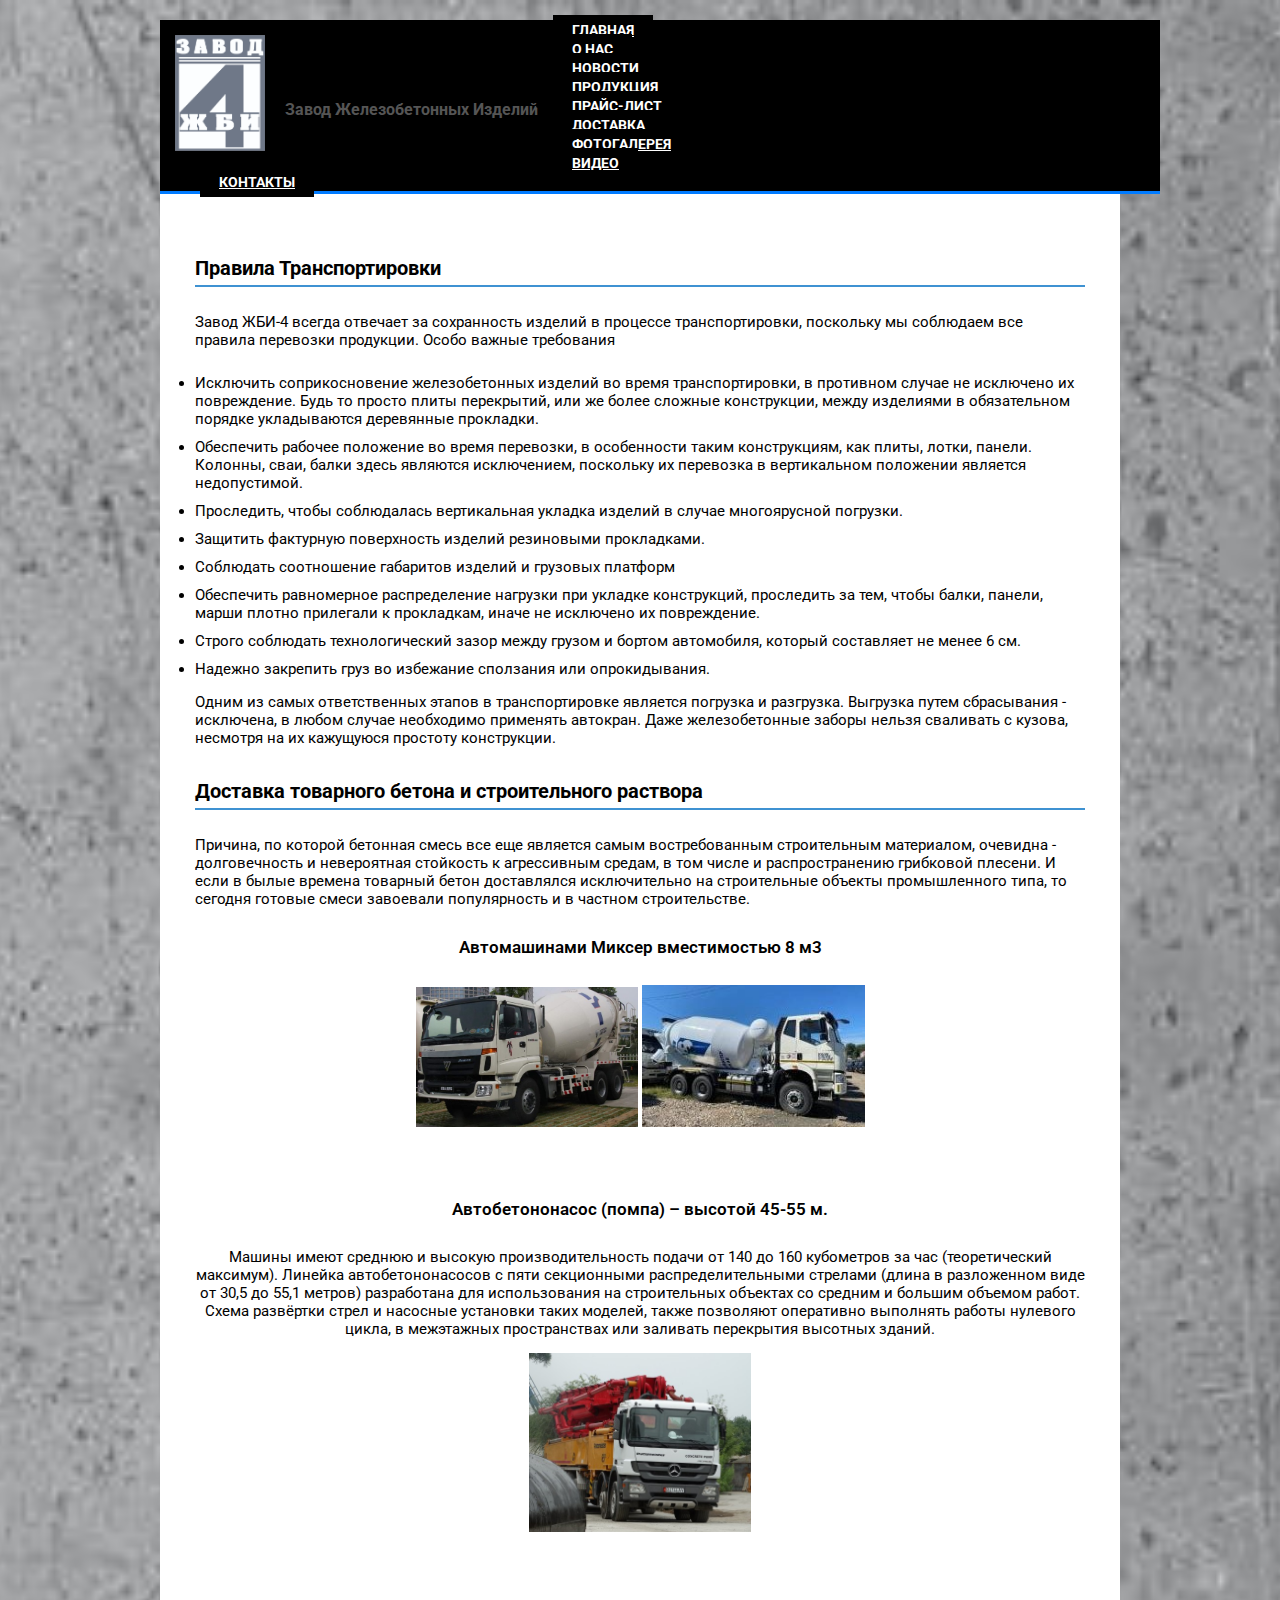
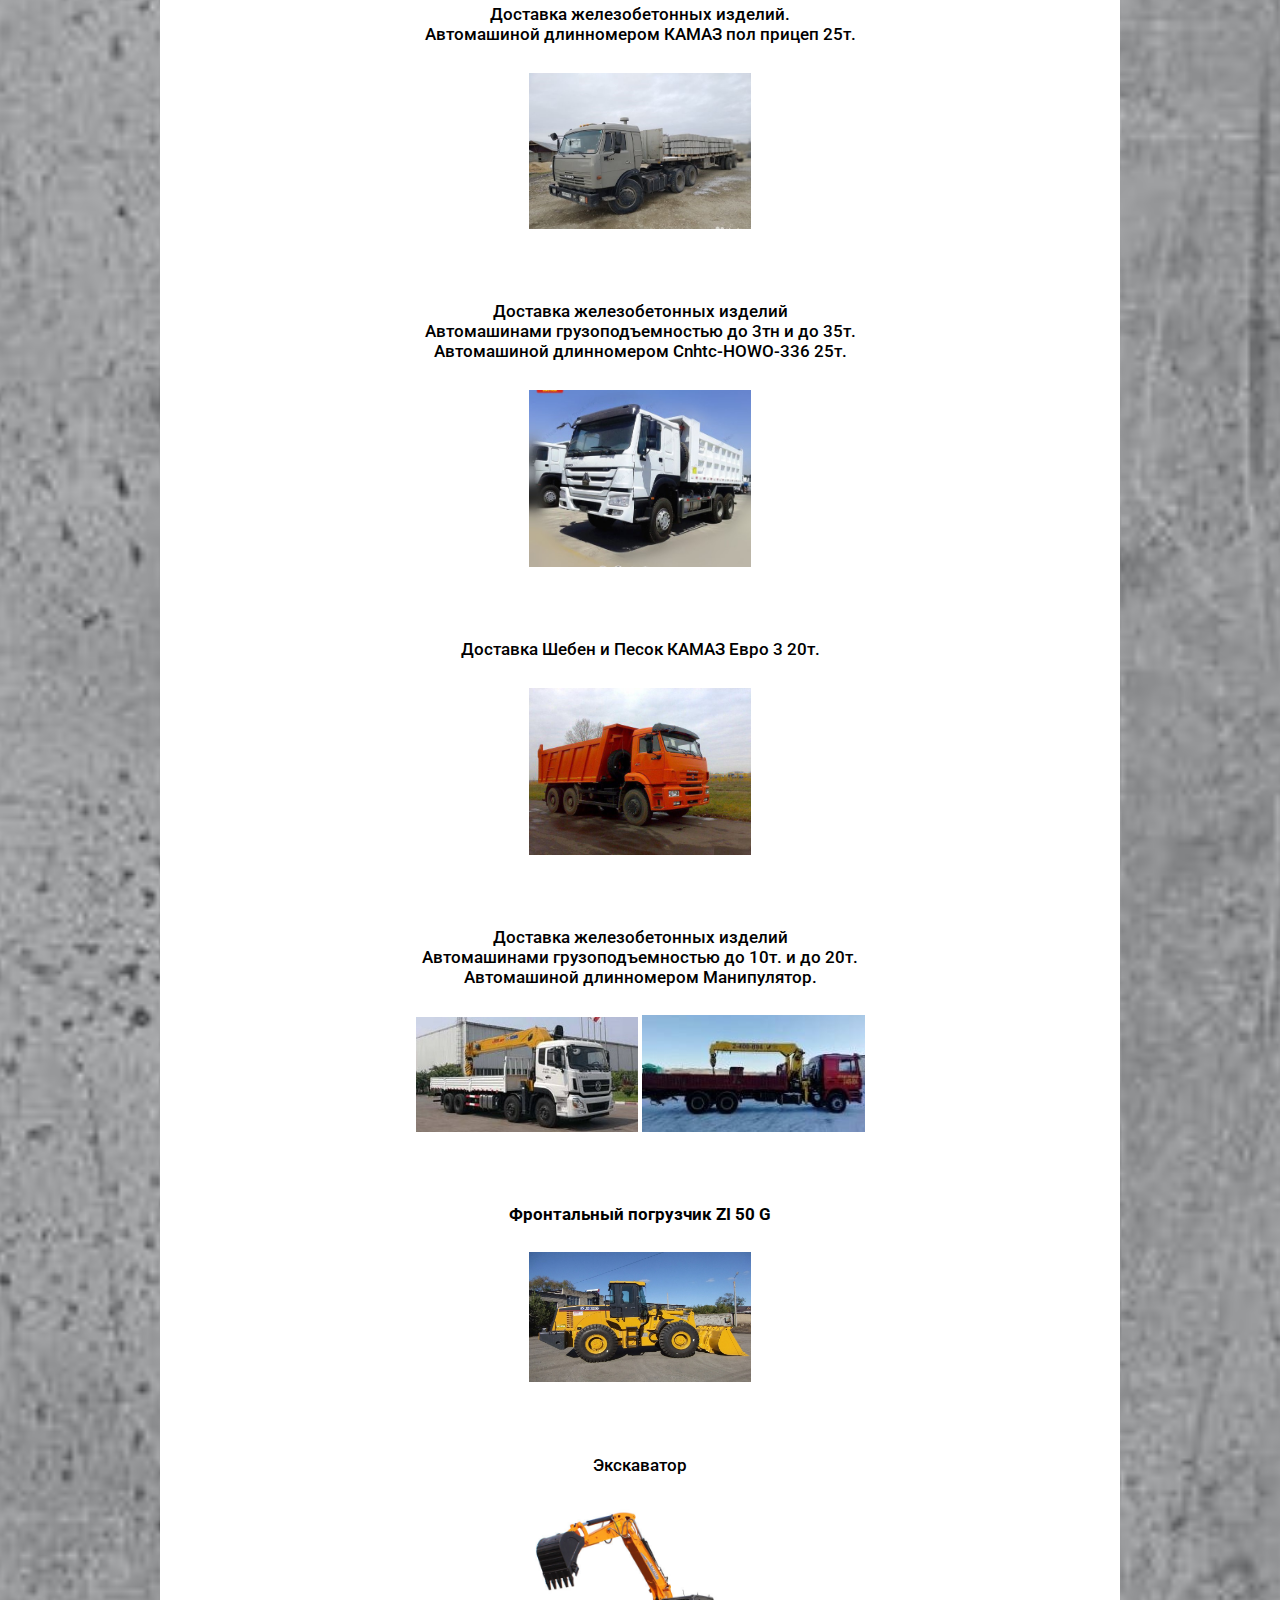
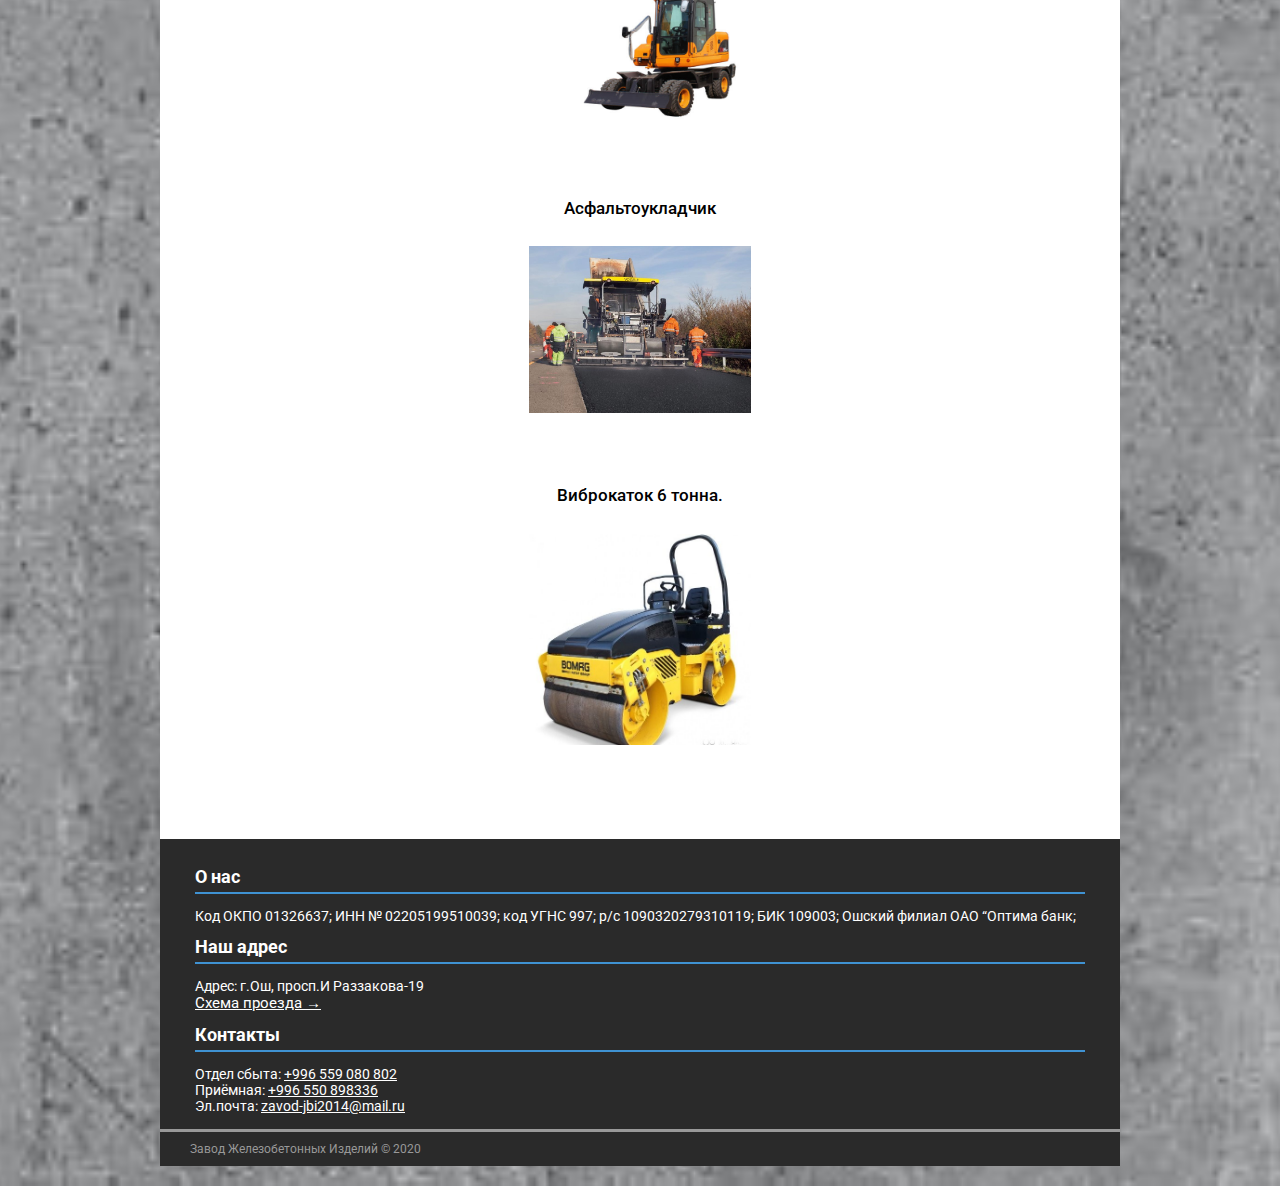
<file: dostavka.html>
<!DOCTYPE html>
<html lang="en">

<head>
    <meta charset="UTF-8">
    <meta name="viewport" content="width=device-width, initial-scale=1.0">
    <meta http-equiv="X-UA-Compatible" content="ie=edge">
    <title>доставка ЖБИ-4</title>
    <!DOCTYPE html>
    <html lang="en">

    <head>
        <meta charset="UTF-8">
        <meta name="viewport" content="width=device-width, initial-scale=1.0">
        <meta http-equiv="X-UA-Compatible" content="ie=edge">
        <title>ЖБИ</title>
        <link rel="stylesheet" href="css/style.css">
        <link rel="stylesheet" href="css/dostavka.css">
        <link rel="stylesheet" href="https://stackpath.bootstrapcdn.com/bootstrap/4.4.0/css/bootstrap.min.css" integrity="sha384-SI27wrMjH3ZZ89r4o+fGIJtnzkAnFs3E4qz9DIYioCQ5l9Rd/7UAa8DHcaL8jkWt" crossorigin="anonymous">
        <link href="https://fonts.googleapis.com/css?family=Roboto&display=swap" rel="stylesheet">
    </head>

    <body>
        <div class="main">
            <header>
                <div class="header-container">
                    <div class="left-side">
                        <div class="logo">
                            <img src="img/logotip.jpg" alt="">
                        </div>
                        <div class="brand-name">
                            <a href="#" class="brand-name-a">ОАО "ЗАВОД ЖБИ-4" </a>
                            <br>
                            <a href="#" class="brand-name-des">Завод Железобетонных Изделий</a>
                        </div>
                    </div>
                    <div class="right-side">
                        <div class="contacts">
                            Адрес: г.Ош, просп.И Раззакова-19
                            <br> Отдел сбыта:
                            <a href="tel:+996559 080 802">+996 559 080 802</a><br>
                            <a href="tel:+996550 898 336">+996 550 898 336</a>
                            <br> Эл.почта:
                            <a href="mailto:zavod-jbi2014@mail.ru">zabodgbi4@rambler.ru</a>
                            </p>
                        </div>
                    </div>
                    <div class="navigation" alt="">
                        <ul class="nav nav-pills">
                            <li class="nav-item">
                                <a class="nav-link " href="index.html">Главная</a>
                            </li>
                            <li class="nav-item">
                                <a class="nav-link " href="history.html">о нас</a>
                            </li>
                            <li class="nav-item">
                                <a class="nav-link " href="news.html">новости</a>
                            </li>
                            <li class="nav-item">
                                <a class="nav-link " href="product.html">продукция</a>
                            </li>
                            <li class="nav-item">
                                <a class="nav-link " href="price.html">прайс-лист</a>
                            </li>
                            <li class="nav-item">
                                <a class="nav-link active" href="dostavka.html">доставка</a>
                            </li>
                            <li class="nav-item">
                                <a class="nav-link " href="#">фотогалерея</a>
                            </li>
                            <li class="nav-item">
                                <a class="nav-link " href="#">видео</a>
                            </li>
                            <li class="nav-item">
                                <a class="nav-link " href="contact.html">контакты</a>
                            </li>
                        </ul>
                    </div>

                </div>

            </header>
            <main>
                <div class="tello">
                    <div class="row">
                        <div class="col-lg-12">
                            <h4>
                                Правила Транспортировки
                            </h4>
    
                            <p>Завод ЖБИ-4 всегда отвечает за сохранность изделий в процессе транспортировки, поскольку мы соблюдаем все правила перевозки продукции. Особо важные требования</p>
    
                            <div class="pravila">
                                <p>
                                    <li>Исключить соприкосновение железобетонных изделий во время транспортировки, в противном случае не исключено их повреждение. Будь то просто плиты перекрытий, или же более сложные конструкции, между изделиями в обязательном порядке укладываются деревянные прокладки.</li>
                                    <li>Обеспечить рабочее положение во время перевозки, в особенности таким конструкциям, как плиты, лотки, панели. Колонны, сваи, балки здесь являются исключением, поскольку их перевозка в вертикальном положении является недопустимой.</li>
                                    <li>Проследить, чтобы соблюдалась вертикальная укладка изделий в случае многоярусной погрузки.</li>
                                    <li>Защитить фактурную поверхность изделий резиновыми прокладками.</li>
                                    <li>Соблюдать соотношение габаритов изделий и грузовых платформ</li>
                                    <li>Обеспечить равномерное распределение нагрузки при укладке конструкций, проследить за тем, чтобы балки, панели, марши плотно прилегали к прокладкам, иначе не исключено их повреждение.</li>
                                    <li>Строго соблюдать технологический зазор между грузом и бортом автомобиля, который составляет не менее 6 см.</li>
                                    <li>Надежно закрепить груз во избежание сползания или опрокидывания.</li>
    
                                    <p>Одним из самых ответственных этапов в транспортировке является погрузка и разгрузка. Выгрузка путем сбрасывания - исключена, в любом случае необходимо применять автокран. Даже железобетонные заборы нельзя сваливать с кузова, несмотря на их кажущуюся простоту конструкции.</p>
                                    <h4 class="stroitel">
                                        Доставка товарного бетона и строительного раствора
                                    </h4>
                                    <p>Причина, по которой бетонная смесь все еще является самым востребованным строительным материалом, очевидна - долговечность и невероятная стойкость к агрессивным средам, в том числе и распространению грибковой плесени. И если в былые времена товарный бетон доставлялся исключительно на строительные объекты промышленного типа, то сегодня готовые смеси завоевали популярность и в частном строительстве.</p>
                                    
                                    <div class="kamazs">
                                        <h5 class="h5-a">Автомашинами Миксер  вместимостью 8 м3</h5>
                                        <img src="img/kamaz-1.jpg" alt="">
                                        <img src="img/kamaz==2.jpg" alt="">

                                        <h5 class="h5-a">Автобетононасос (помпа) – высотой 45-55 м.</h5>

                                        <p>Машины имеют среднюю и высокую производительность подачи от 140 до 160 кубометров за час (теоретический максимум). Линейка автобетононасосов с пяти секционными распределительными стрелами (длина в разложенном виде от 30,5 до 55,1 метров) разработана для использования на строительных объектах со средним и большим объемом работ. Схема развёртки стрел и насосные установки таких моделей, также позволяют оперативно выполнять работы нулевого цикла, в межэтажных пространствах или заливать перекрытия высотных зданий.</p>

                                        <img src="img/kamaz-3.jpg" alt="">

                                        <h5 class="h5-ab">Доставка железобетонных изделий.<br> Автомашиной длинномером 
                                            КАМАЗ пол прицеп 25т.
                                        </h5>
                                        <img src="img/kamaz=4.jpg" alt="">

                                        <h5 class="h5-ab">Доставка железобетонных изделий<br>
                                            Автомашинами грузоподъемностью до 3тн
                                            и до 35т.<br> Автомашиной длинномером
                                            Cnhtc-HOWO-336 25т.
                                        </h5>
                                        <img src="img/kamaz=5.jpg" alt="">

                                        <h5 class="h5-ab">Доставка Шебен и Песок
                                            КАМАЗ Евро 3       20т.
                                        </h5>
                                        <img src="img/kamaz-6.jpg" alt="">

                                        <h5 class="h5-ab">Доставка железобетонных изделий<br>
                                            Автомашинами грузоподъемностью до 10т.
                                            и до 20т.<br> Автомашиной длинномером Манипулятор.
                                        </h5>
                                        <img src="img/kamaz=7.jpg" class="k-7" alt="">
                                        <img src="img/kamaz===8.jpg" class="k-7" alt="">

                                        <h5 class="abc">Фронтальный погрузчик ZI 50 G</h5>
                                        <img src="img/kamaz-9.jpg" alt="">

                                        <h5 class="h5-ab">Экскаватор </h5>
                                        <img src="img/kamaz-10.jpg" alt="">

                                        <h5 class="h5-ab">Асфальтоукладчик</h5>
                                        <img src="img/21.jpg" alt="">

                                        <h5 class="h5-ab">Виброкаток 6 тонна.</h5>
                                        <img src="img/kamaz=12.jpg" alt="">
                                    </div>                                  
                                </p>
                            </div>
                        </div>                  
                    </div>

                   
                </div>
            </main>
            <footer>
                <div class="foot">
                    <div class="container">
                        <div class="row">
                            <div class="col-lg-4 footer-inner">
                                <h1>О нас</h1>
                                <p>
                                    Код ОКПО 01326637; ИНН № 02205199510039; код УГНС 997; р/с 1090320279310119; БИК 109003; Ошский филиал ОАО “Оптима банк;
                                </p>
                            </div>
                            <div class="col-lg-4 footer-inner">
                                <h1>Наш адрес</h1>
                                <p>
                                    Адрес: г.Ош, просп.И Раззакова-19
                                </p>
                                <a href="contact.html">Схема проезда →</a>
                            </div>

                            <div class="col-lg-4 footer-inner">
                                <h1>Контакты</h1>
                                <p>Отдел сбыта:
                                    <a class="connect" href="tel:+996 312 532720">+996 559 080 802</a>
                                    <br> Приёмная: <a class="connect" href="tel:+996 312 532695">+996 550 898336</a> 
                                    <br> Эл.почта: <a class="connect" href="mailto:zavod-jbi2014@mail.ru">zavod-jbi2014@mail.ru</a>
                                </p>
                            </div>

                        </div>
                    </div>
                    <div class="copyright">
                        <p>Завод Железобетонных Изделий © 2020</p>
                    </div>
                </div>
            </footer>

        </div>

        <script src="https://code.jquery.com/jquery-3.4.1.slim.min.js" integrity="sha384-J6qa4849blE2+poT4WnyKhv5vZF5SrPo0iEjwBvKU7imGFAV0wwj1yYfoRSJoZ+n" crossorigin="anonymous"></script>
        <script src="https://cdn.jsdelivr.net/npm/popper.js@1.16.0/dist/umd/popper.min.js" integrity="sha384-Q6E9RHvbIyZFJoft+2mJbHaEWldlvI9IOYy5n3zV9zzTtmI3UksdQRVvoxMfooAo" crossorigin="anonymous"></script>
        <script src="https://stackpath.bootstrapcdn.com/bootstrap/4.4.0/js/bootstrap.min.js" integrity="sha384-3qaqj0lc6sV/qpzrc1N5DC6i1VRn/HyX4qdPaiEFbn54VjQBEU341pvjz7Dv3n6P" crossorigin="anonymous"></script>
    </body>

    </html>
</file>
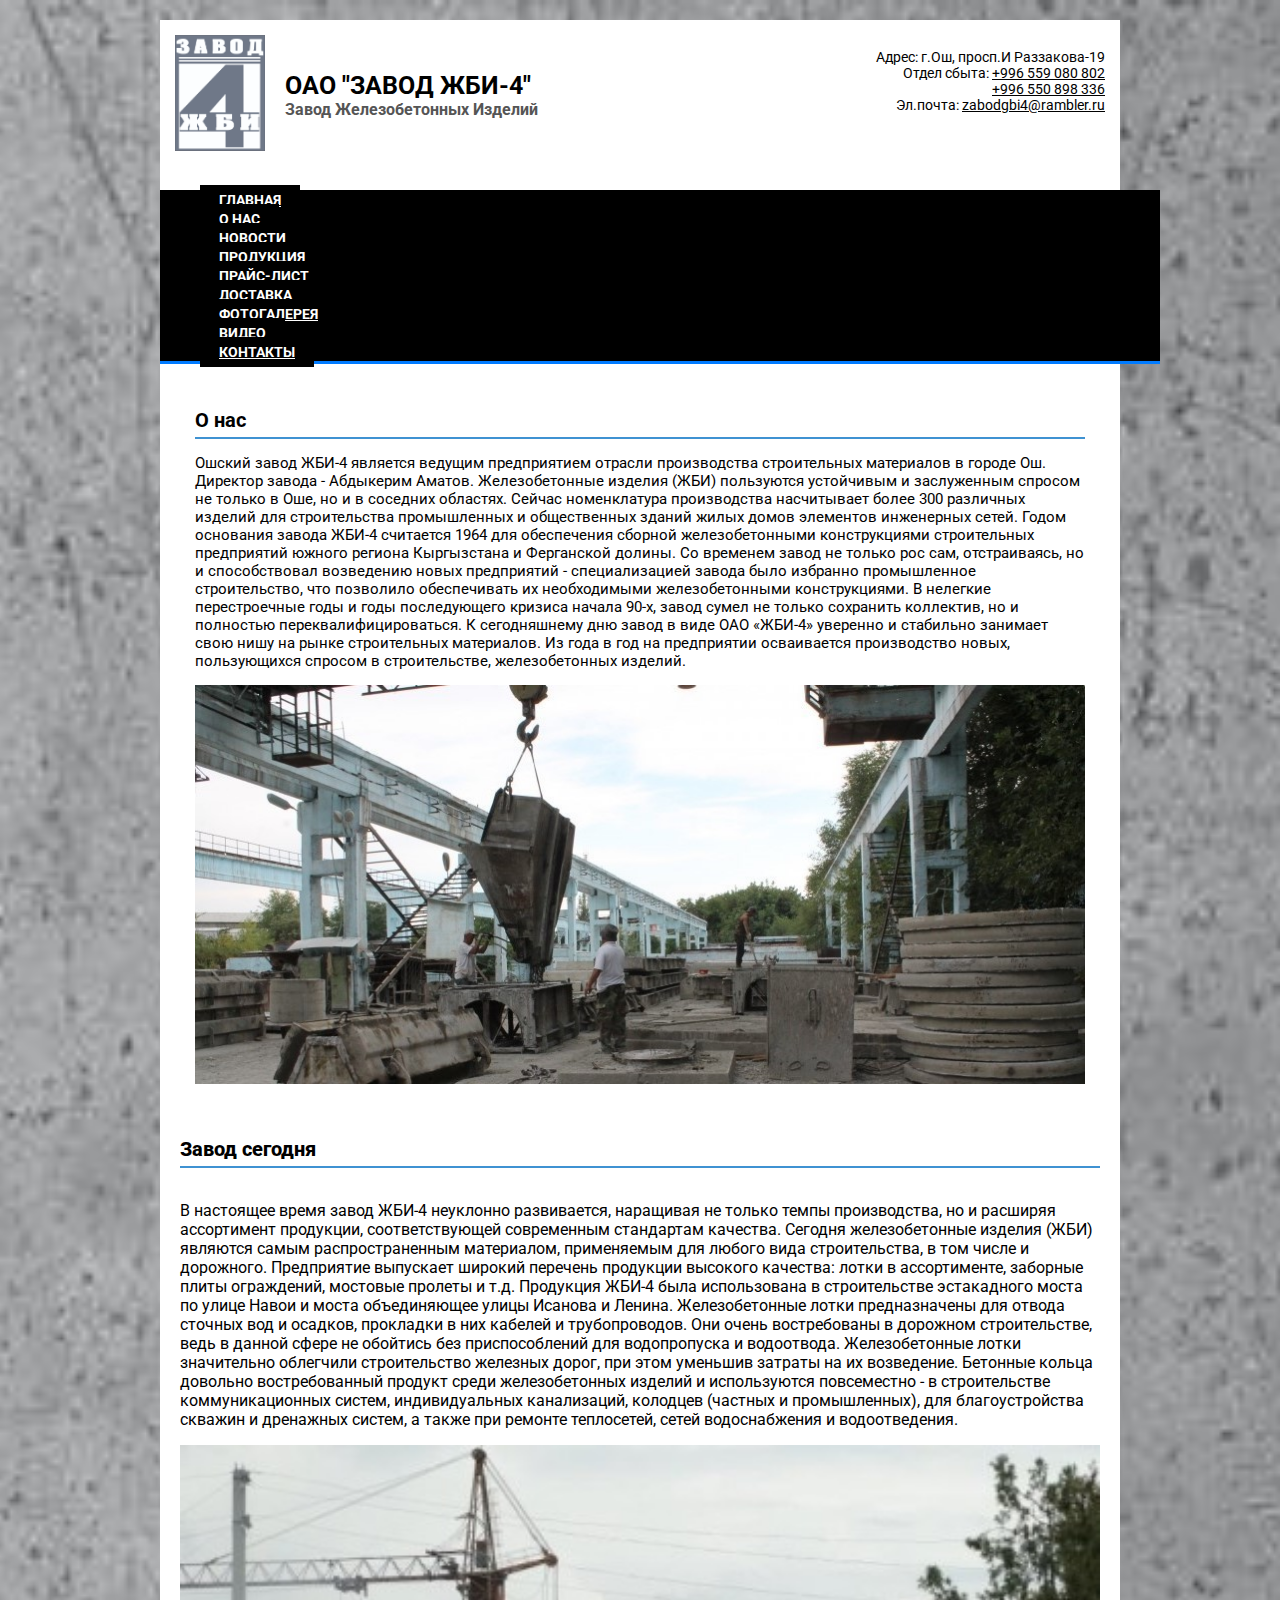
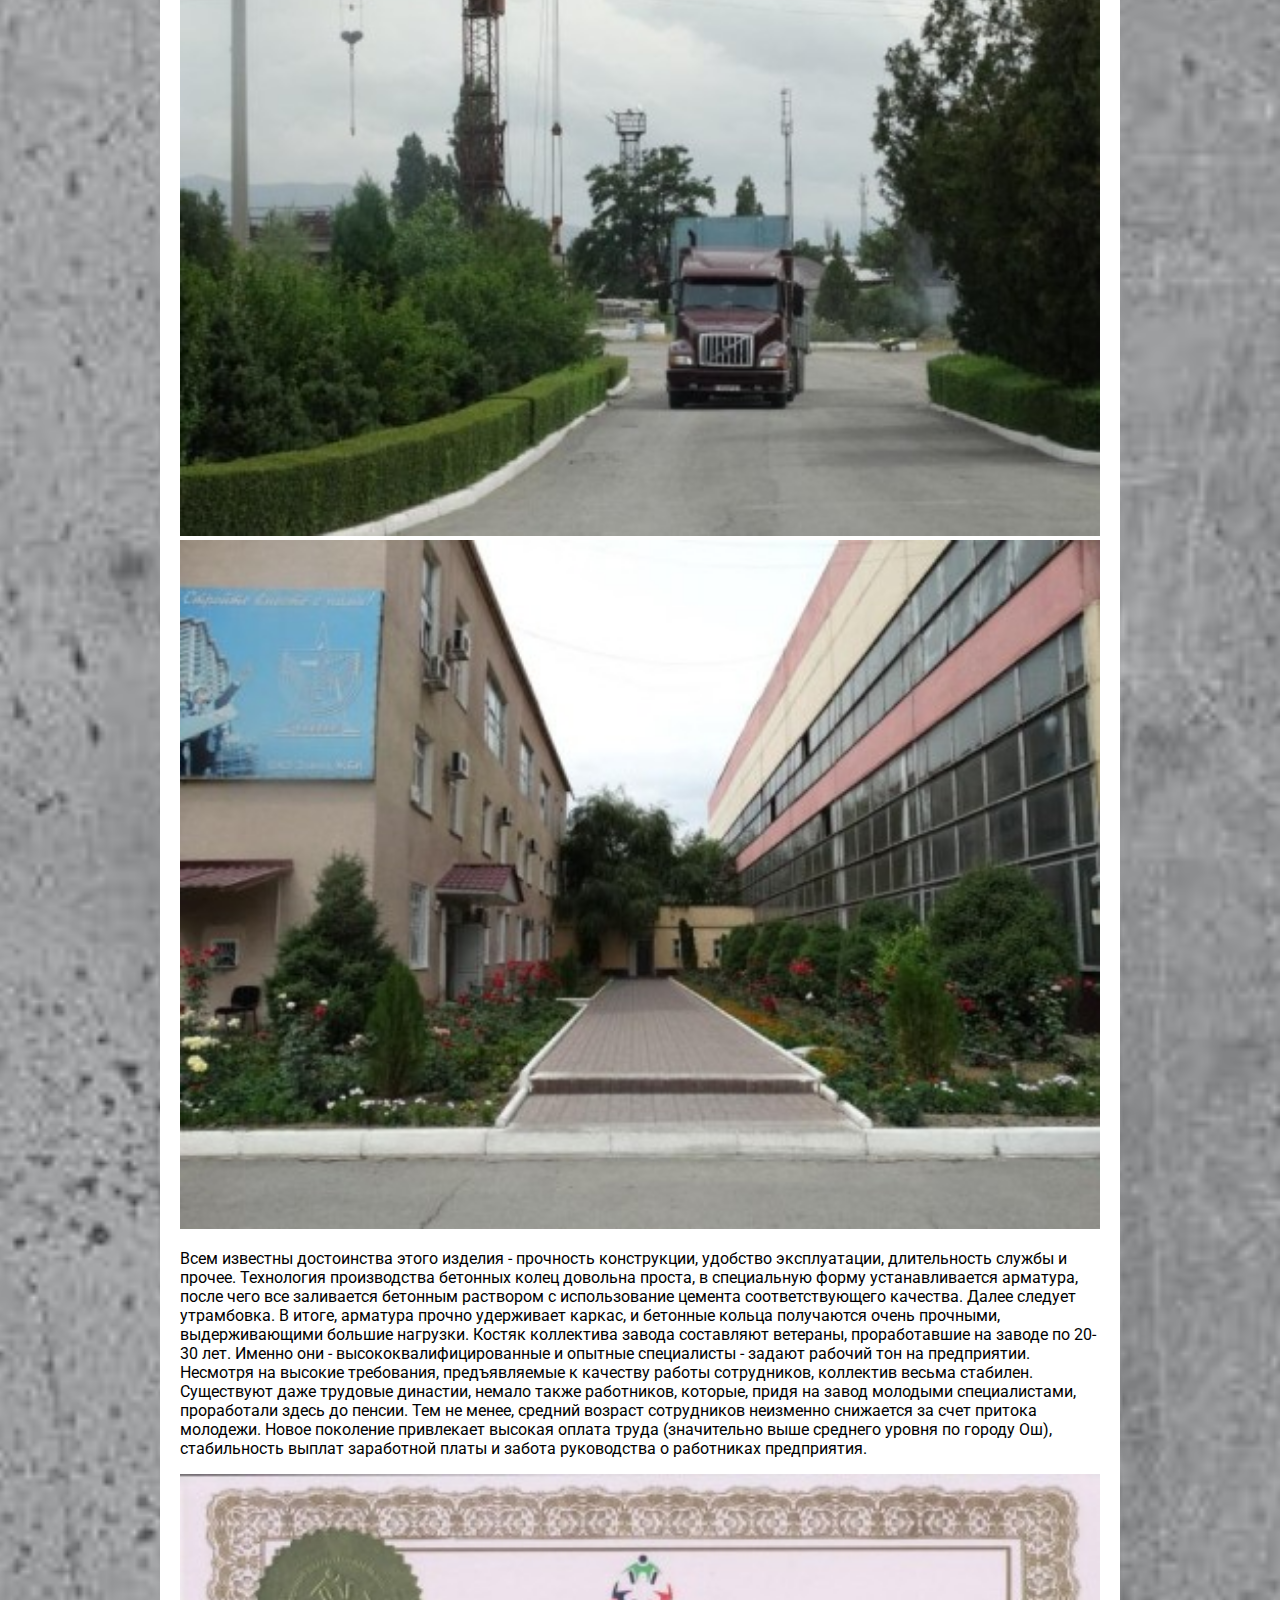
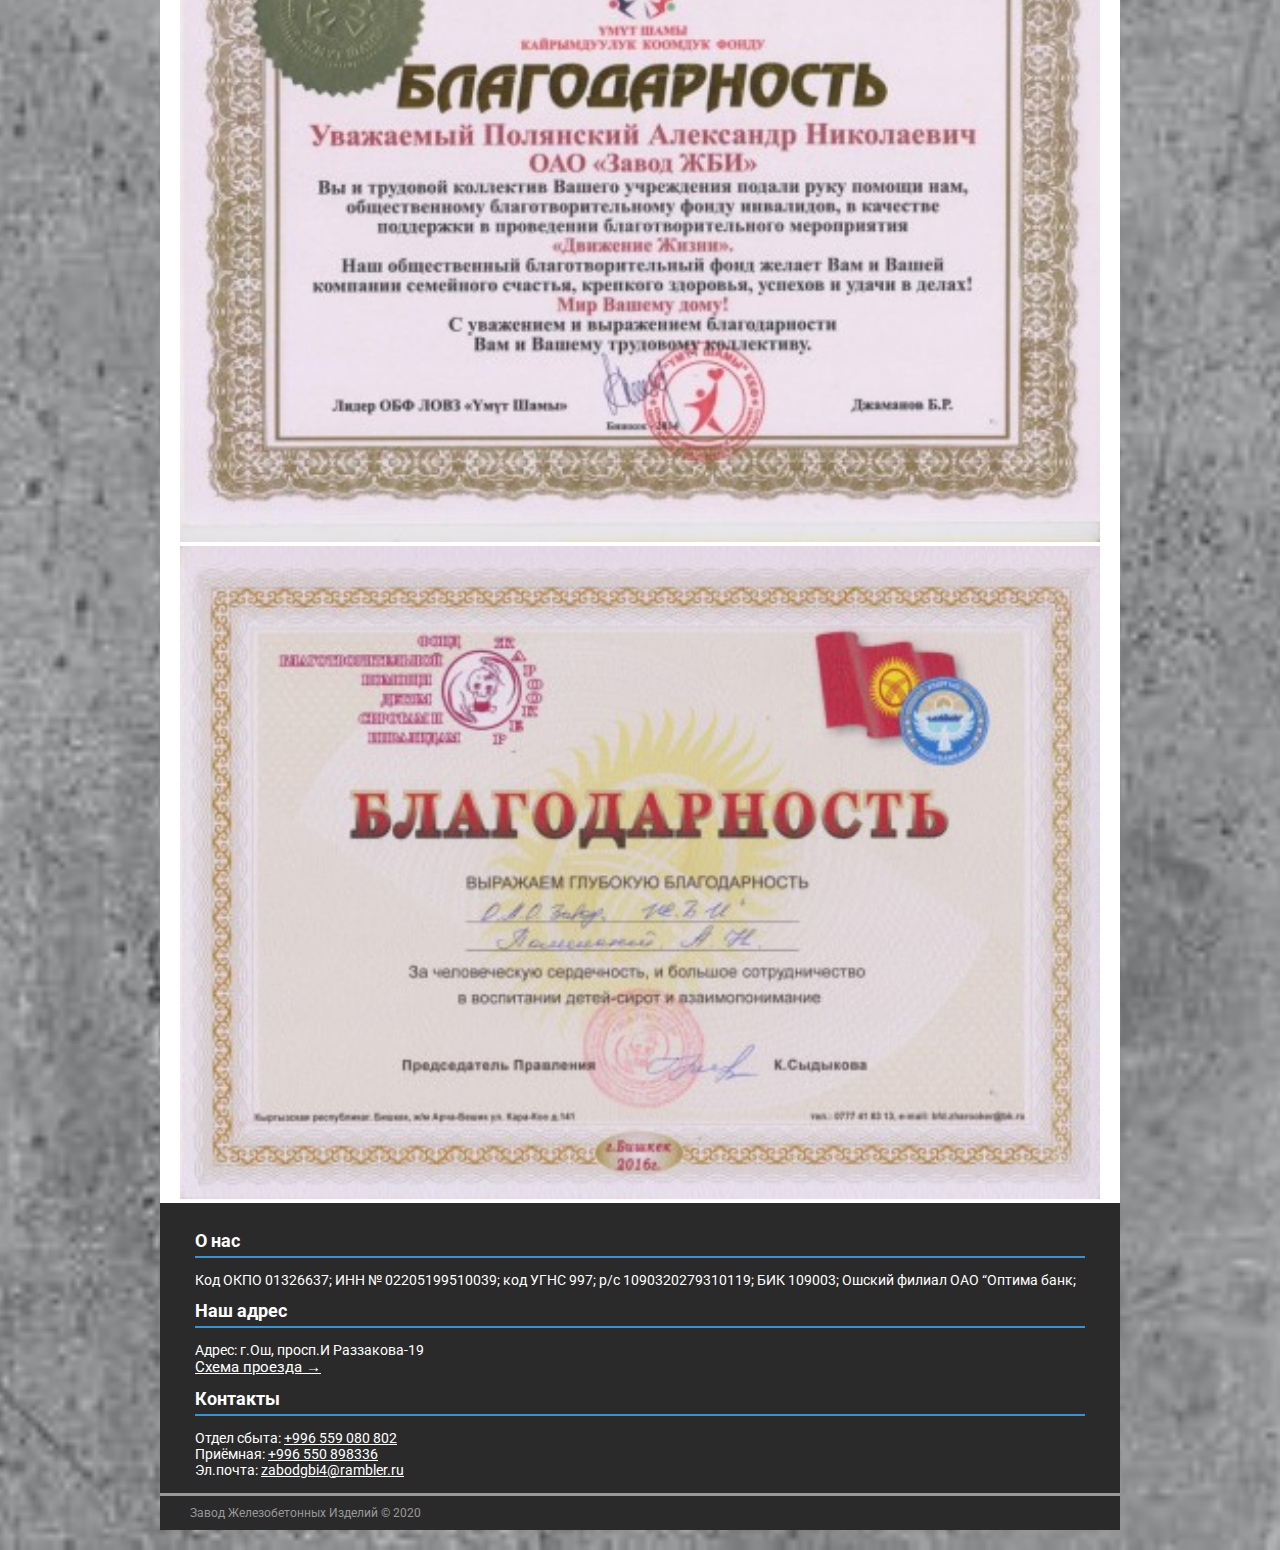
<file: history.html>
<!DOCTYPE html>
<html lang="en">

<head>
    <meta charset="UTF-8">
    <meta name="viewport" content="width=device-width, initial-scale=1.0">
    <meta http-equiv="X-UA-Compatible" content="ie=edge">
    <title>ЖБИ</title>
    <link rel="stylesheet" href="css/style.css">
    <link rel="stylesheet" href="css/history.css">
    <link rel="stylesheet" href="https://stackpath.bootstrapcdn.com/bootstrap/4.4.0/css/bootstrap.min.css" integrity="sha384-SI27wrMjH3ZZ89r4o+fGIJtnzkAnFs3E4qz9DIYioCQ5l9Rd/7UAa8DHcaL8jkWt" crossorigin="anonymous">
    <link href="https://fonts.googleapis.com/css?family=Roboto&display=swap" rel="stylesheet">
</head>

<body>
    <div class="main">
        <header>
            <div class="header-container">
                <div class="left-side">
                    <div class="logo">
                        <img src="img/logotip.jpg" alt="">
                    </div>
                    <div class="brand-name">
                        <a href="#" class="brand-name-a">ОАО "ЗАВОД ЖБИ-4" </a>
                        <br>
                        <a href="#" class="brand-name-des">Завод Железобетонных Изделий</a>
                    </div>
                </div>
                <div class="right-side">
                    <div class="contacts">
                        <p>
                            Адрес: г.Ош, просп.И Раззакова-19
                            <br> Отдел сбыта:
                            <a href="tel:+996559 080 802">+996 559 080 802</a><br>
                            <a href="tel:+996550 898 336">+996 550 898 336</a>
                            <br> Эл.почта:
                            <a href="mailto:zavod-zabodgbi4@rambler.ru">zabodgbi4@rambler.ru</a>
                        </p>
                    </div>
                </div>
                <div class="navigation" alt="">
                    <ul class="nav nav-pills">
                        <li class="nav-item">
                            <a class="nav-link " href="index.html">Главная</a>
                        </li>
                        <li class="nav-item">
                            <a class="nav-link active" href="history.html">о нас</a>
                        </li>
                        <li class="nav-item">
                            <a class="nav-link " href="news.html">новости</a>
                        </li>
                        <li class="nav-item">
                            <a class="nav-link " href="product.html">продукция</a>
                        </li>
                        <li class="nav-item">
                            <a class="nav-link " href="price.html">прайс-лист</a>
                        </li>
                        <li class="nav-item">
                            <a class="nav-link " href="dostavka.html">доставка</a>
                        </li>
                        <li class="nav-item">
                            <a class="nav-link " href="#">фотогалерея</a>
                        </li>
                        <li class="nav-item">
                            <a class="nav-link " href="#">видео</a>
                        </li>
                        <li class="nav-item">
                            <a class="nav-link " href="contact.html">контакты</a>
                        </li>
                    </ul>
                </div>

            </div>

        </header>

        <main>


            <div class="container mt-3">
                <div class="row">
                    <div class="col-lg-11 about">
                        <h1>О нас</h1>
                        <!-- <h5>История развития</h5> -->
                        <p>Ошский завод ЖБИ-4 является ведущим предприятием отрасли производства строительных материалов в городе Ош. Директор завода - Абдыкерим Аматов. Железобетонные изделия (ЖБИ) пользуются устойчивым и заслуженным спросом не только в
                            Оше, но и в соседних областях. Сейчас номенклатура производства насчитывает более 300 различных изделий для строительства промышленных и общественных зданий жилых домов элементов инженерных сетей. Годом основания завода ЖБИ-4
                            считается 1964 для обеспечения сборной железобетонными конструкциями строительных предприятий южного региона Кыргызстана и Ферганской долины. Со временем завод не только рос сам, отстраиваясь, но и способствовал возведению
                            новых предприятий - специализацией завода было избранно промышленное строительство, что позволило обеспечивать их необходимыми железобетонными конструкциями. В нелегкие перестроечные годы и годы последующего кризиса начала
                            90-х, завод сумел не только сохранить коллектив, но и полностью переквалифицироваться. К сегодняшнему дню завод в виде ОАО «ЖБИ-4» уверенно и стабильно занимает свою нишу на рынке строительных материалов. Из года в год на предприятии
                            осваивается производство новых, пользующихся спросом в строительстве, железобетонных изделий.
                        </p>

                    </div>
                    <div class="col-lg-12 img">
                        <img id="jbi-img" src="img/images-jbi/historyrename.jpg" alt="">

                    </div>

                </div>
                <!-- <div class="col-lg-11"> -->
                <!-- <p>
                                В настоящее время завод ЖБИ-4 неуклонно развивается, наращивая не только темпы производства, но и расширяя ассортимент продукции, соответствующей современным стандартам качества. Сегодня железобетонные изделия (ЖБИ) являются самым распространенным материалом,
                                применяемым для любого вида строительства, в том числе и дорожного. Предприятие выпускает широкий перечень продукции высокого качества: лотки в ассортименте, заборные плиты ограждений, мостовые пролеты и т.д. Продукция ЖБИ-4 была
                                использована в строительстве эстакадного моста по улице Навои и моста объединяющее улицы Исанова и Ленина. Железобетонные лотки предназначены для отвода сточных вод и осадков, прокладки в них кабелей и трубопроводов. Они очень
                                востребованы в дорожном строительстве, ведь в данной сфере не обойтись без приспособлений для водопропуска и водоотвода. Железобетонные лотки значительно облегчили строительство железных дорог, при этом уменьшив затраты на их возведение.
                                Бетонные кольца довольно востребованный продукт среди железобетонных изделий и используются повсеместно - в строительстве коммуникационных систем, индивидуальных канализаций, колодцев (частных и промышленных), для благоустройства
                                скважин и дренажных систем, а также при ремонте теплосетей, сетей водоснабжения и водоотведения. Всем известны достоинства этого изделия - прочность конструкции, удобство эксплуатации, длительность службы и прочее. Технология производства
                                бетонных колец довольна проста, в специальную форму устанавливается арматура, после чего все заливается бетонным раствором с использование цемента соответствующего качества. Далее следует утрамбовка. В итоге, арматура прочно удерживает
                                каркас, и бетонные кольца получаются очень прочными, выдерживающими большие нагрузки. Костяк коллектива завода составляют ветераны, проработавшие на заводе по 20-30 лет. Именно они - высококвалифицированные и опытные специалисты
                                - задают рабочий тон на предприятии. Несмотря на высокие требования, предъявляемые к качеству работы сотрудников, коллектив весьма стабилен. Существуют даже трудовые династии, немало также работников, которые, придя на завод молодыми
                                специалистами, проработали здесь до пенсии. Тем не менее, средний возраст сотрудников неизменно снижается за счет притока молодежи. Новое поколение привлекает высокая оплата труда (значительно выше среднего уровня по городу Ош),
                                стабильность выплат заработной платы и забота руководства о работниках предприятия.

                            </p> -->
                <!-- </div> -->
                <div class="zavod ">
                    <h5>
                        Завод сегодня
                    </h5>
                </div>
                <div>
                    <p>
                        В настоящее время завод ЖБИ-4 неуклонно развивается, наращивая не только темпы производства, но и расширяя ассортимент продукции, соответствующей современным стандартам качества. Сегодня железобетонные изделия (ЖБИ) являются самым распространенным материалом,
                        применяемым для любого вида строительства, в том числе и дорожного. Предприятие выпускает широкий перечень продукции высокого качества: лотки в ассортименте, заборные плиты ограждений, мостовые пролеты и т.д. Продукция ЖБИ-4 была
                        использована в строительстве эстакадного моста по улице Навои и моста объединяющее улицы Исанова и Ленина. Железобетонные лотки предназначены для отвода сточных вод и осадков, прокладки в них кабелей и трубопроводов. Они очень
                        востребованы в дорожном строительстве, ведь в данной сфере не обойтись без приспособлений для водопропуска и водоотвода. Железобетонные лотки значительно облегчили строительство железных дорог, при этом уменьшив затраты на их возведение.
                        Бетонные кольца довольно востребованный продукт среди железобетонных изделий и используются повсеместно - в строительстве коммуникационных систем, индивидуальных канализаций, колодцев (частных и промышленных), для благоустройства
                        скважин и дренажных систем, а также при ремонте теплосетей, сетей водоснабжения и водоотведения.
                    </p>
                </div>
                <div class="photo2">
                    <img src="img/image-3.jpg" alt="">
                    <img src="img/image-4.jpg" alt="">
                </div>
                <div>
                    <p>
                        Всем известны достоинства этого изделия - прочность конструкции, удобство эксплуатации, длительность службы и прочее. Технология производства бетонных колец довольна проста, в специальную форму устанавливается арматура, после чего все заливается бетонным
                        раствором с использование цемента соответствующего качества. Далее следует утрамбовка. В итоге, арматура прочно удерживает каркас, и бетонные кольца получаются очень прочными, выдерживающими большие нагрузки. Костяк коллектива
                        завода составляют ветераны, проработавшие на заводе по 20-30 лет. Именно они - высококвалифицированные и опытные специалисты - задают рабочий тон на предприятии. Несмотря на высокие требования, предъявляемые к качеству работы сотрудников,
                        коллектив весьма стабилен. Существуют даже трудовые династии, немало также работников, которые, придя на завод молодыми специалистами, проработали здесь до пенсии. Тем не менее, средний возраст сотрудников неизменно снижается за
                        счет притока молодежи. Новое поколение привлекает высокая оплата труда (значительно выше среднего уровня по городу Ош), стабильность выплат заработной платы и забота руководства о работниках предприятия.
                    </p>
                </div>
                <!-- <div>
                    <img src="img/image-5.jpg" alt="">
                    <img src="img/image-6.jpg" alt=""> -->
                <!-- </div>
                <div>
                    <p>
                        Благодаря наличию пропарочных камер, куда подается пар непосредственно из городской ТЭЦ, завод может отпускать продукцию уже на следующее утро. К тому же такая технология производства дает высокую прочность продукции. Клиенты завода могут лично убедиться
                        в качестве продукции, посетив лабораторию завода, где производится ежедневная проверка качества всей продукции.
                    </p>
                </div>
                <div>
                    <img src="img/image-7.jpg" alt="">
                    <img src="img/image-8.jpg" alt="">
                </div> -->
                <!-- <div>
                    <p>
                        В настоящее время на Заводе работает приблизительно 300 человек, из них 35% — молодежь до 30 лет. Все работники обеспечены полным социальным пакетом. Отчисления в соц.фонд в среднем составляют 2,5 млн. сом. в год. Благотворительная деятельность Конечно
                        же, ОАО «Завод ЖБИ» не может остаться в стороне от социальных проблем общества нашей страны. Ежегодно Заводом оказывается благотворительная помощь обществу инвалидов города Бишкек, детскому приюту «Малыш», детским домам «Happyness»
                        и «Жароокер», дому инвалидов «Hope Star», Общественному благотворительному фонду «Умут-Шамы», Объединению «Бойцы Отечества», институту онкологии и др. Кроме того Завод вносит свой вклад в социально-экономическое развитие регулярно
                        оказывая помощь Васильевскому и Гроздненскому айыл окмоту, Мэрии г.Бишкек и местным органам власти.
                    </p>
                </div> -->
                <div class="imgs2">
                    <img src="img/image-9.jpg" alt="">
                    <img src="img/image-10.jpg" alt="">
                </div>
            </div>
        </main>
        <footer>
            <div class="foot">
                <div class="container">
                    <div class="row">
                        <div class="col-lg-4 footer-inner">
                            <h1>О нас</h1>
                            <p>
                                Код ОКПО 01326637; ИНН № 02205199510039; код УГНС 997; р/с 1090320279310119; БИК 109003; Ошский филиал ОАО “Оптима банк;
                            </p>
                        </div>
                        <div class="col-lg-4 footer-inner">
                            <h1>Наш адрес</h1>
                            <p>
                                Адрес: г.Ош, просп.И Раззакова-19
                            </p>
                            <a href="contact.html">Схема проезда →</a>
                        </div>

                        <div class="col-lg-4 footer-inner">
                            <h1>Контакты</h1>
                            <p>Отдел сбыта:
                                <a class="connect" href="tel:+996 312 532720">+996 559 080 802</a>
                                <br> Приёмная: <a class="connect" href="tel:+996 312 532695">+996 550 898336</a> 
                                <br> Эл.почта: <a class="connect" href="mailto:zavod-zabodgbi4@rambler.ru">zabodgbi4@rambler.ru</a>
                            </p>
                        </div>

                    </div>
                </div>
                <div class="copyright">
                    <p>Завод Железобетонных Изделий © 2020</p>
                </div>
            </div>
        </footer>

    </div>

    <script src="https://code.jquery.com/jquery-3.4.1.slim.min.js" integrity="sha384-J6qa4849blE2+poT4WnyKhv5vZF5SrPo0iEjwBvKU7imGFAV0wwj1yYfoRSJoZ+n" crossorigin="anonymous"></script>
    <script src="https://cdn.jsdelivr.net/npm/popper.js@1.16.0/dist/umd/popper.min.js" integrity="sha384-Q6E9RHvbIyZFJoft+2mJbHaEWldlvI9IOYy5n3zV9zzTtmI3UksdQRVvoxMfooAo" crossorigin="anonymous"></script>
    <script src="https://stackpath.bootstrapcdn.com/bootstrap/4.4.0/js/bootstrap.min.js" integrity="sha384-3qaqj0lc6sV/qpzrc1N5DC6i1VRn/HyX4qdPaiEFbn54VjQBEU341pvjz7Dv3n6P" crossorigin="anonymous"></script>
</body>

</html>
</file>
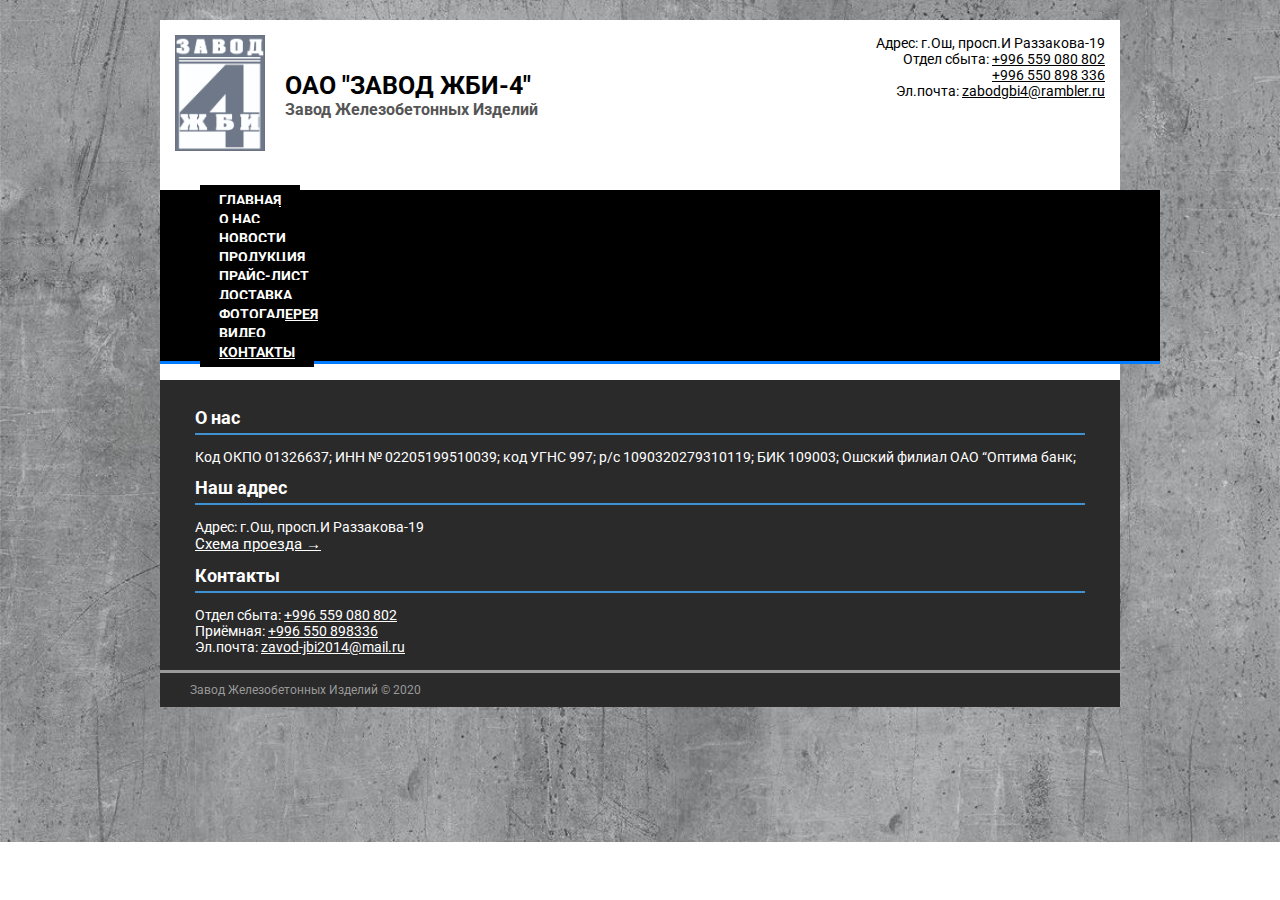
<file: news.html>
<!DOCTYPE html>
<html lang="en">

<head>
    <meta charset="UTF-8">
    <meta name="viewport" content="width=device-width, initial-scale=1.0">
    <meta http-equiv="X-UA-Compatible" content="ie=edge">
    <title>ЖБИ</title>
    <link rel="stylesheet" href="css/style.css">
    <link rel="stylesheet" href="https://stackpath.bootstrapcdn.com/bootstrap/4.4.0/css/bootstrap.min.css" integrity="sha384-SI27wrMjH3ZZ89r4o+fGIJtnzkAnFs3E4qz9DIYioCQ5l9Rd/7UAa8DHcaL8jkWt" crossorigin="anonymous">
    <link href="https://fonts.googleapis.com/css?family=Roboto&display=swap" rel="stylesheet">
</head>

<body>
    <div class="main">
        <header>
            <div class="header-container">
                <div class="left-side">
                    <div class="logo">
                        <img src="img/logotip.jpg" alt="">
                    </div>
                    <div class="brand-name">
                        <a href="#" class="brand-name-a">ОАО "ЗАВОД ЖБИ-4" </a>
                        <br>
                        <a href="#" class="brand-name-des">Завод Железобетонных Изделий</a>
                    </div>
                </div>
                <div class="right-side">
                    <div class="contacts">
                        Адрес: г.Ош, просп.И Раззакова-19
                        <br> Отдел сбыта:
                        <a href="tel:+996559 080 802">+996 559 080 802</a><br>
                        <a href="tel:+996550 898 336">+996 550 898 336</a>
                        <br> Эл.почта:
                        <a href="mailto:zavod-jbi2014@mail.ru">zabodgbi4@rambler.ru</a>
                        </p>
                    </div>
                </div>
                <div class="navigation" alt="">
                    <ul class="nav nav-pills">
                        <li class="nav-item">
                            <a class="nav-link " href="index.html">Главная</a>
                        </li>
                        <li class="nav-item">
                            <a class="nav-link " href="history.html">о нас</a>
                        </li>
                        <li class="nav-item">
                            <a class="nav-link active" href="news.html">новости</a>
                        </li>
                        <li class="nav-item">
                            <a class="nav-link " href="product.html">продукция</a>
                        </li>
                        <li class="nav-item">
                            <a class="nav-link " href="price.html">прайс-лист</a>
                        </li>
                        <li class="nav-item">
                            <a class="nav-link " href="dostavka.html">доставка</a>
                        </li>
                        <li class="nav-item">
                            <a class="nav-link " href="#">фотогалерея</a>
                        </li>
                        <li class="nav-item">
                            <a class="nav-link " href="#">видео</a>
                        </li>
                        <li class="nav-item">
                            <a class="nav-link " href="contact.html">контакты</a>
                        </li>
                    </ul>
                </div>

            </div>

        </header>





        <footer>
            <div class="foot">
                <div class="container">
                    <div class="row">
                        <div class="col-lg-4 footer-inner">
                            <h1>О нас</h1>
                            <p>
                                Код ОКПО 01326637; ИНН № 02205199510039; код УГНС 997; р/с 1090320279310119; БИК 109003; Ошский филиал ОАО “Оптима банк;
                            </p>
                        </div>
                        <div class="col-lg-4 footer-inner">
                            <h1>Наш адрес</h1>
                            <p>
                                Адрес: г.Ош, просп.И Раззакова-19
                            </p>
                            <a href="contact.html">Схема проезда →</a>
                        </div>

                        <div class="col-lg-4 footer-inner">
                            <h1>Контакты</h1>
                            <p>Отдел сбыта:
                                <a class="connect" href="tel:+996 312 532720">+996 559 080 802</a>
                                <br> Приёмная: <a class="connect" href="tel:+996 312 532695">+996 550 898336</a> 
                                <br> Эл.почта: <a class="connect" href="mailto:zavod-jbi2014@mail.ru">zavod-jbi2014@mail.ru</a>
                            </p>
                        </div>

                    </div>
                </div>
                <div class="copyright">
                    <p>Завод Железобетонных Изделий © 2020</p>
                </div>
            </div>
        </footer>

    </div>

    <script src="https://code.jquery.com/jquery-3.4.1.slim.min.js" integrity="sha384-J6qa4849blE2+poT4WnyKhv5vZF5SrPo0iEjwBvKU7imGFAV0wwj1yYfoRSJoZ+n" crossorigin="anonymous"></script>
    <script src="https://cdn.jsdelivr.net/npm/popper.js@1.16.0/dist/umd/popper.min.js" integrity="sha384-Q6E9RHvbIyZFJoft+2mJbHaEWldlvI9IOYy5n3zV9zzTtmI3UksdQRVvoxMfooAo" crossorigin="anonymous"></script>
    <script src="https://stackpath.bootstrapcdn.com/bootstrap/4.4.0/js/bootstrap.min.js" integrity="sha384-3qaqj0lc6sV/qpzrc1N5DC6i1VRn/HyX4qdPaiEFbn54VjQBEU341pvjz7Dv3n6P" crossorigin="anonymous"></script>
</body>

</html>
</file>
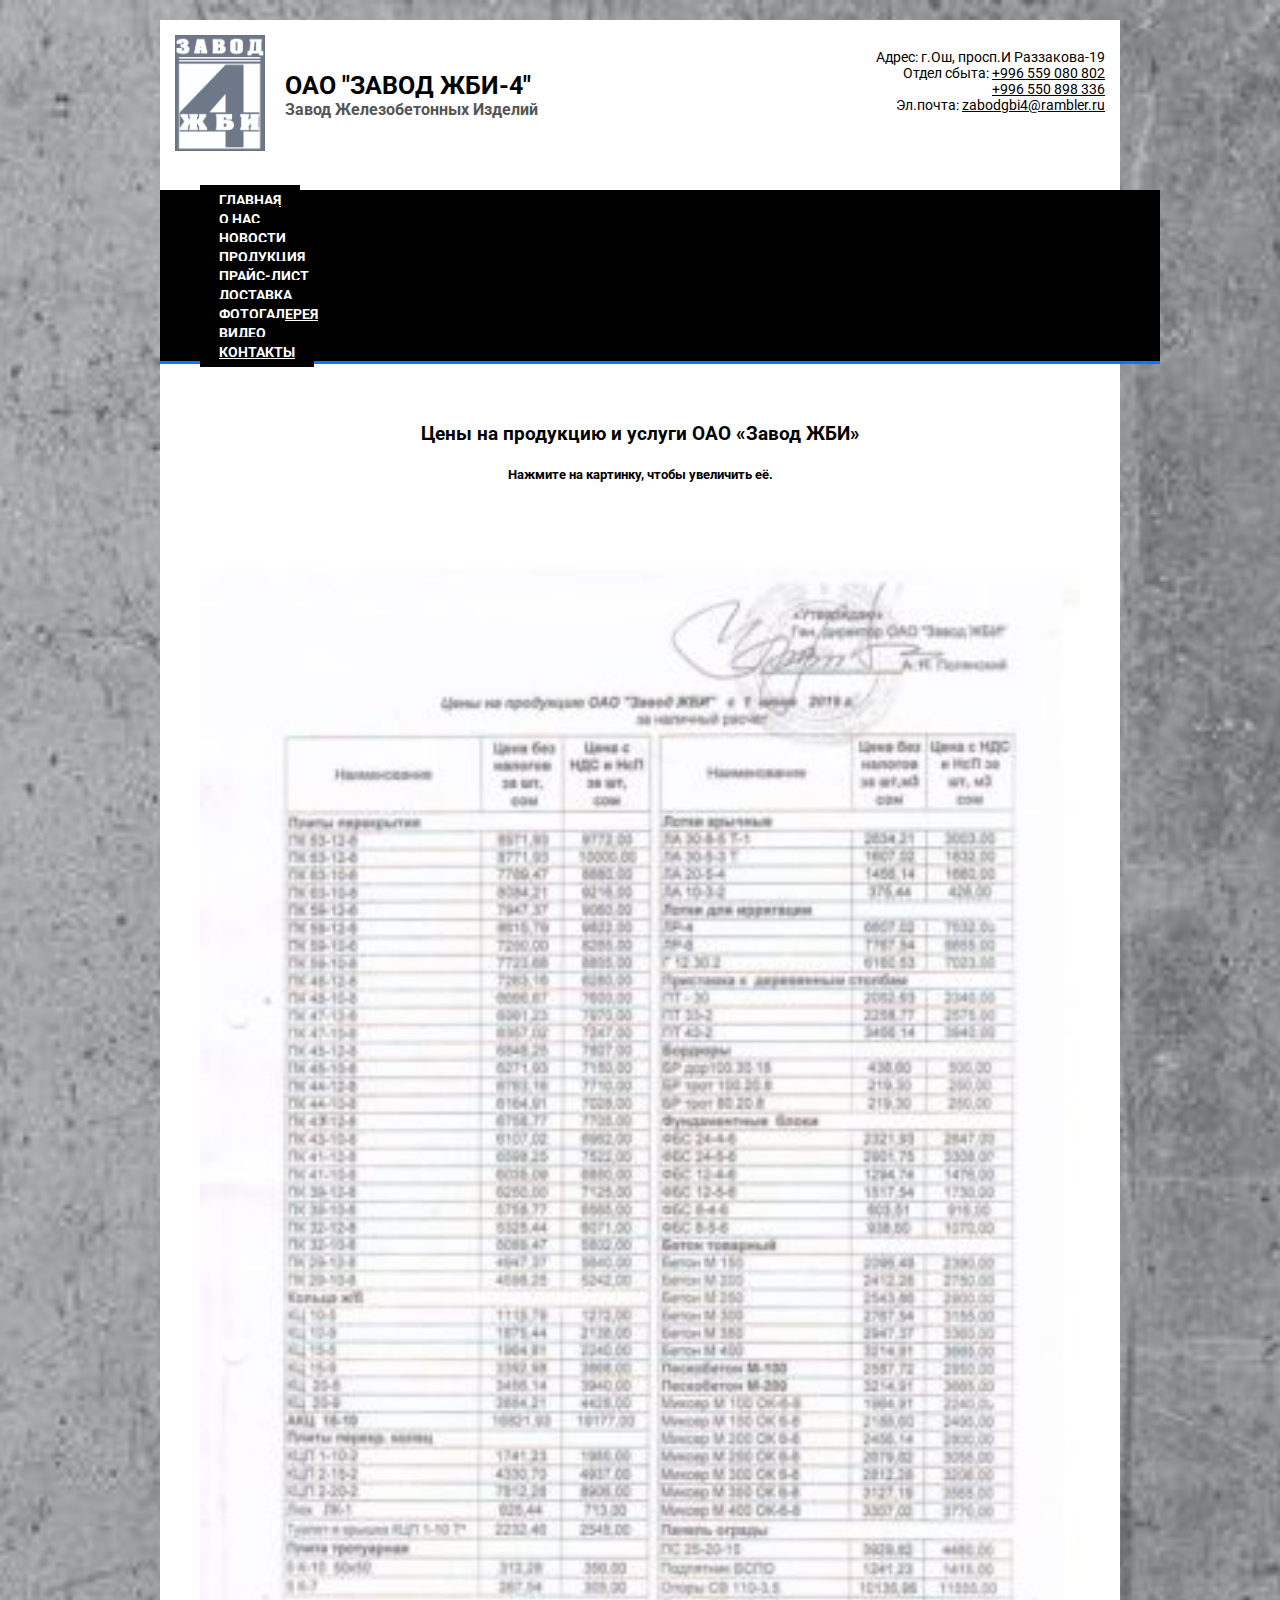
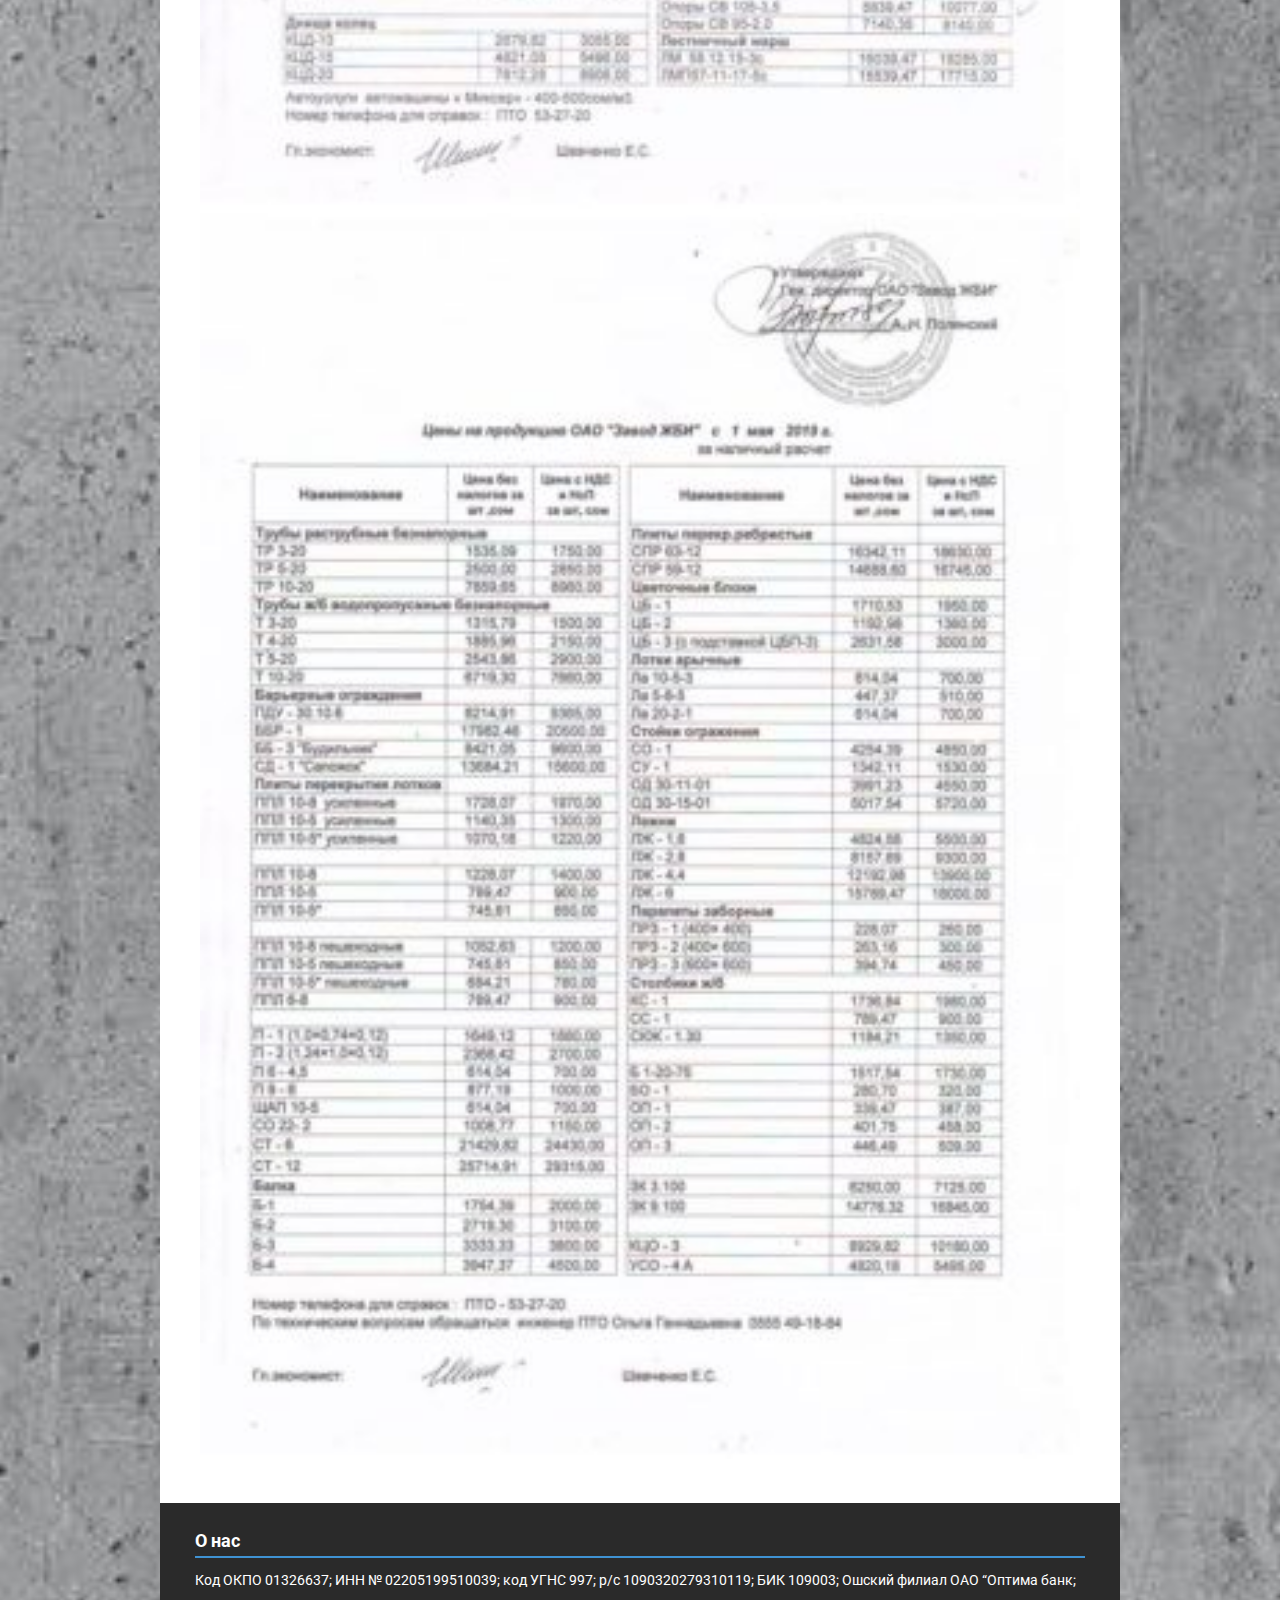
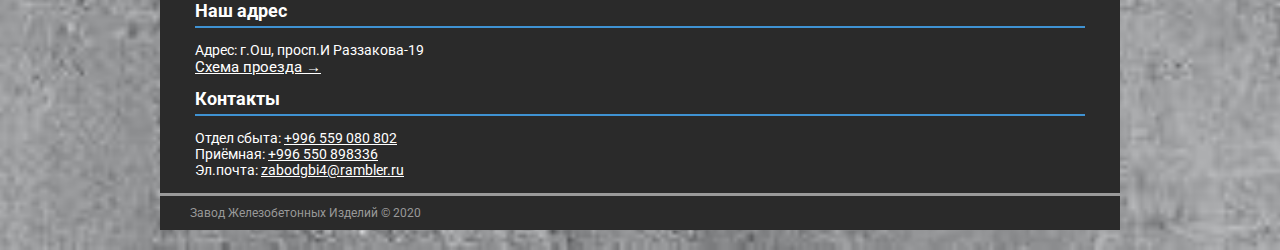
<file: price.html>
<!DOCTYPE html>
<html lang="en">

<head>
    <meta charset="UTF-8">
    <meta name="viewport" content="width=device-width, initial-scale=1.0">
    <meta http-equiv="X-UA-Compatible" content="ie=edge">
    <title>ЖБИ</title>
    <link rel="stylesheet" href="css/price.css">
    <link rel="stylesheet" href="css/style.css">
    <link rel="stylesheet" href="https://stackpath.bootstrapcdn.com/bootstrap/4.4.0/css/bootstrap.min.css" integrity="sha384-SI27wrMjH3ZZ89r4o+fGIJtnzkAnFs3E4qz9DIYioCQ5l9Rd/7UAa8DHcaL8jkWt" crossorigin="anonymous">
    <link href="https://fonts.googleapis.com/css?family=Roboto&display=swap" rel="stylesheet">
</head>

<body>
    <div class="main">
        <header>
            <div class="header-container">
                <div class="left-side">
                    <div class="logo">
                        <img src="img/logotip.jpg" alt="">
                    </div>
                    <div class="brand-name">
                        <a href="#" class="brand-name-a">ОАО "ЗАВОД ЖБИ-4" </a>
                        <br>
                        <a href="#" class="brand-name-des">Завод Железобетонных Изделий</a>
                    </div>
                </div>
                <div class="right-side">
                    <div class="contacts">
                        <p>
                            Адрес: г.Ош, просп.И Раззакова-19
                            <br> Отдел сбыта:
                        <a href="tel:+996559 080 802">+996 559 080 802</a><br>
                        <a href="tel:+996550 898 336">+996 550 898 336</a>
                            <br> Эл.почта:
                            <a href="mailto:zavod-jbi2014@mail.ru">zabodgbi4@rambler.ru</a>
                        </p>
                    </div>
                </div>
                <div class="navigation" alt="">
                    <ul class="nav nav-pills">
                        <li class="nav-item">
                            <a class="nav-link " href="index.html">Главная</a>
                        </li>
                        <li class="nav-item">
                            <a class="nav-link " href="history.html">о нас</a>
                        </li>
                        <li class="nav-item">
                            <a class="nav-link " href="news.html">новости</a>
                        </li>
                        <li class="nav-item">
                            <a class="nav-link " href="product.html">продукция</a>
                        </li>
                        <li class="nav-item">
                            <a class="nav-link active" href="price.html">прайс-лист</a>
                        </li>
                        <li class="nav-item">
                            <a class="nav-link " href="dostavka.html">доставка</a>
                        </li>
                        <li class="nav-item">
                            <a class="nav-link " href="#">фотогалерея</a>
                        </li>
                        <li class="nav-item">
                            <a class="nav-link " href="#">видео</a>
                        </li>
                        <li class="nav-item">
                            <a class="nav-link " href="contact.html">контакты</a>
                        </li>
                    </ul>
                </div>

            </div>

        </header>
        <main>

            <div class="oao">
                <h3>
                    Цены на продукцию и услуги ОАО «Завод ЖБИ»
                    <h5>Нажмите на картинку, чтобы увеличить её.</h5>
                </h3>
            </div>
            <div class="gallery">
                <a href="https://docs.google.com/spreadsheets/d/1XCPPbW_SZk4sgmGByHatBoY60VUQAVJSEVETQzxEuEA/edit#gid=0" target="_blank">
                    <img src="img/price-1.jpg" class="minimized" alt="">
                </a>
                <a href="https://docs.google.com/spreadsheets/d/1XCPPbW_SZk4sgmGByHatBoY60VUQAVJSEVETQzxEuEA/edit#gid=0" target="_blank">
                    <img src="img/price-2.jpg" class="minimized" alt="">
                </a>
            </div>
        </main>

        <footer>
            <div class="foot">
                <div class="container">
                    <div class="row">
                        <div class="col-lg-4 footer-inner">
                            <h1>О нас</h1>
                            <p>
                                Код ОКПО 01326637; ИНН № 02205199510039; код УГНС 997; р/с 1090320279310119; БИК 109003; Ошский филиал ОАО “Оптима банк;
                            </p>
                        </div>
                        <div class="col-lg-4 footer-inner">
                            <h1>Наш адрес</h1>
                            <p>
                                Адрес: г.Ош, просп.И Раззакова-19
                            </p>
                            <a href="contact.html">Схема проезда →</a>
                        </div>

                        <div class="col-lg-4 footer-inner">
                            <h1>Контакты</h1>
                            <p>Отдел сбыта:
                                <a class="connect" href="tel:+996 312 532720">+996 559 080 802</a>
                                <br> Приёмная: <a class="connect" href="tel:+996 312 532695">+996 550 898336</a> 
                                <br> Эл.почта: <a class="connect" href="mailto:zavod-jbi2014@mail.ru">zabodgbi4@rambler.ru</a>
                            </p>
                        </div>

                    </div>
                </div>
                <div class="copyright">
                    <p>Завод Железобетонных Изделий © 2020</p>
                </div>
            </div>
        </footer>

    </div>

    <script src="https://code.jquery.com/jquery-3.4.1.slim.min.js" integrity="sha384-J6qa4849blE2+poT4WnyKhv5vZF5SrPo0iEjwBvKU7imGFAV0wwj1yYfoRSJoZ+n" crossorigin="anonymous"></script>
    <script src="https://cdn.jsdelivr.net/npm/popper.js@1.16.0/dist/umd/popper.min.js" integrity="sha384-Q6E9RHvbIyZFJoft+2mJbHaEWldlvI9IOYy5n3zV9zzTtmI3UksdQRVvoxMfooAo" crossorigin="anonymous"></script>
    <script src="https://stackpath.bootstrapcdn.com/bootstrap/4.4.0/js/bootstrap.min.js" integrity="sha384-3qaqj0lc6sV/qpzrc1N5DC6i1VRn/HyX4qdPaiEFbn54VjQBEU341pvjz7Dv3n6P" crossorigin="anonymous"></script>
</body>

</html>
</file>
<file: css/style.css>
body {
    margin: 0;
    width: 100%;
    background: url('../img/fon.jpg') center / cover no-repeat;
}

.main {
    width: 75%;
    margin: 20px auto;
    background-color: #fff;
    font-family: 'Roboto', sans-serif;
}

.logo img {
    width: 90px;
}

.logo {
    margin-right: 20px;
}

.brand-name-a {
    font-size: 25px;
    text-decoration: none;
    color: #000;
    font-weight: bold;
}

.header-container {
    height: 100%;
}

.brand-name-des {
    text-decoration: none;
    color: #555;
    font-weight: bold;
}

.left-side {
    padding: 15px;
    display: inline-flex;
    align-items: center;
}

.right-side {
    float: right;
    padding: 15px;
    text-align: right;
    font-size: 14px;
}

.right-side a {
    text-decoration: underline;
    color: #000;
}

.navigation {
    margin-top: 20px;
}

.nav-pills {
    width: 100%;
    background-color: #000;
    border-bottom: 3px solid #007bff;
}

.nav-link {
    padding: 7px 19px !important;
    background-color: #000;
    color: white;
    border-radius: 0 !important;
    font-size: 14px;
    font-weight: bold;
    text-transform: uppercase;
}

.slider {
    padding: 0px 20px;
}

.carousel-indicators li {
    width: 15px !important;
    height: 15px !important;
    border-radius: 50%;
}

.carousel-item {
    position: relative;
}

.slider-des {
    padding: 1.25rem !important;
    background-color: rgba(42, 42, 42, .9);
    width: 300px;
    height: 75px;
    border-bottom: 3px solid #007bff;
    position: absolute !important;
    top: 0px;
    left: 670px !important;
}

.slider-des p {
    font-size: 1.375rem;
    text-align: left;
    margin-bottom: 0;
    font-weight: bold;
}

.container {
    padding: 0px 20px !important;
}

.about h1 {
    font-size: 20px;
    font-weight: bold;
    border-bottom: 2px solid #3f92d2;
    padding-bottom: 5px;
}

.about a {
    font-weight: bold;
    float: right;
}

.about p {
    font-size: 15px;
}

.product h1 {
    width: 100%;
    border-bottom: 2px solid #3f92d2;
    padding-bottom: 5px;
    font-size: 20px;
    font-weight: bold;
}

.product h1 a {
    color: #000 !important;
}

.product div a {
    font-size: 18px;
    font-weight: bold;
    text-decoration: none;
    color: #000;
}

.product-name {
    color: #000 !important;
}

.row {
    padding: 15px;
    font-size: 15px;
}

.foot {
    color: #fff;
    background-color: #2a2a2a;
}

.footer-inner h1 {
    font-size: 18px;
    border-bottom: 2px solid #3f92d2;
    padding-bottom: 5px;
}

.footer-inner p {
    font-size: 14px;
    margin-bottom: 0;
    text-decoration: none;
    color: #fff !important;
}

.foot a {
    color: #fff;
}

.connect {
    text-decoration: underline !important;
}

.copyright {
    padding: 10px 30px;
    border-top: 3px solid #999;
}

.copyright p {
    color: #999;
    margin: 0;
    font-size: 12px;
}

.nav-link:hover {
    background-color: #007bff !important;
    color: #fff !important;
    transition: all 0.8s ease !important;
}

.product-name:hover {
    text-decoration: underline;
    color: #007bff !important;
}

.brand-name a:hover {
    text-decoration: none;
    color: #000;
}

.brand-name-des:hover {
    color: #555 !important;
}



@media(min-width:481px)and(max-width:768px){
    body {
        margin: 0;
        width: 100%;
        background: url('../img/fon.jpg') center / cover no-repeat;
    }
}
</file>
<file: css/dostavka.css>
.tello {
    font-size: 15px;
    margin: 20px;
}
.tello h4{

    font-size: 20px;
    font-weight: bold;
    border-bottom: 2px solid #3f92d2;
    padding-bottom: 5px;
}
.tello p {
    text-decoration: none;
    margin: 0px, 0px, 0px;
}
.left-side{
    float: left;
}
.h5-a{
    font-size: 17px;
    font-weight: 600;
}
.h5-ab{
    font-size: 17px;
    font-weight: 500;
}
.kamazs img{
    width: 25%;
    height: 15%;
    padding-bottom: 40px;
}
.stroitel{
    padding-top: 5px;
}
.pravila li{
    padding-top: 10px;
}
.h5-bc{
    padding-top: 22px;
    font-size: 17px;
    font-weight: 500;
}
.kamazs{
    text-align: center;
}
.abc{
    font-size: 17px;
}
</file>
<file: css/history.css>
.zavod {
    text-align: left !important;
}

body {
    background: url('../img/fon.jpg') center / cover no-repeat;
}
.zavod h5{
    font-size: 20px;
    font-weight: 800;
    border-bottom: 2px solid #3f92d2;
    padding-bottom: 5px;
}
.rastoyanie li{
   margin-top: 10px;
}


@media screen and (max-width: 1300px){
    #jbi-img{
        width: 100%;
    }
}

@media screen and (max-width: 1300px){
    .photo2 img{
        width: 100%;
    }
}


@media screen and (max-width: 1300px){
    .imgs2 img{
        width: 100%;
    }
}
</file>
<file: css/price.css>
.gallery {
    text-align: center;
    padding: 20px;
    margin: 20px;
}

.oao {
    text-align: center;
    margin: 20px;
    padding: 20px;
}

.photo {
    width: 800px;
}

#photo {
    width: 60%;
    margin: 0 auto;
}

@media screen and (max-width: 1300px){
    .gallery img{
        width: 100%;
    }
}
</file>
